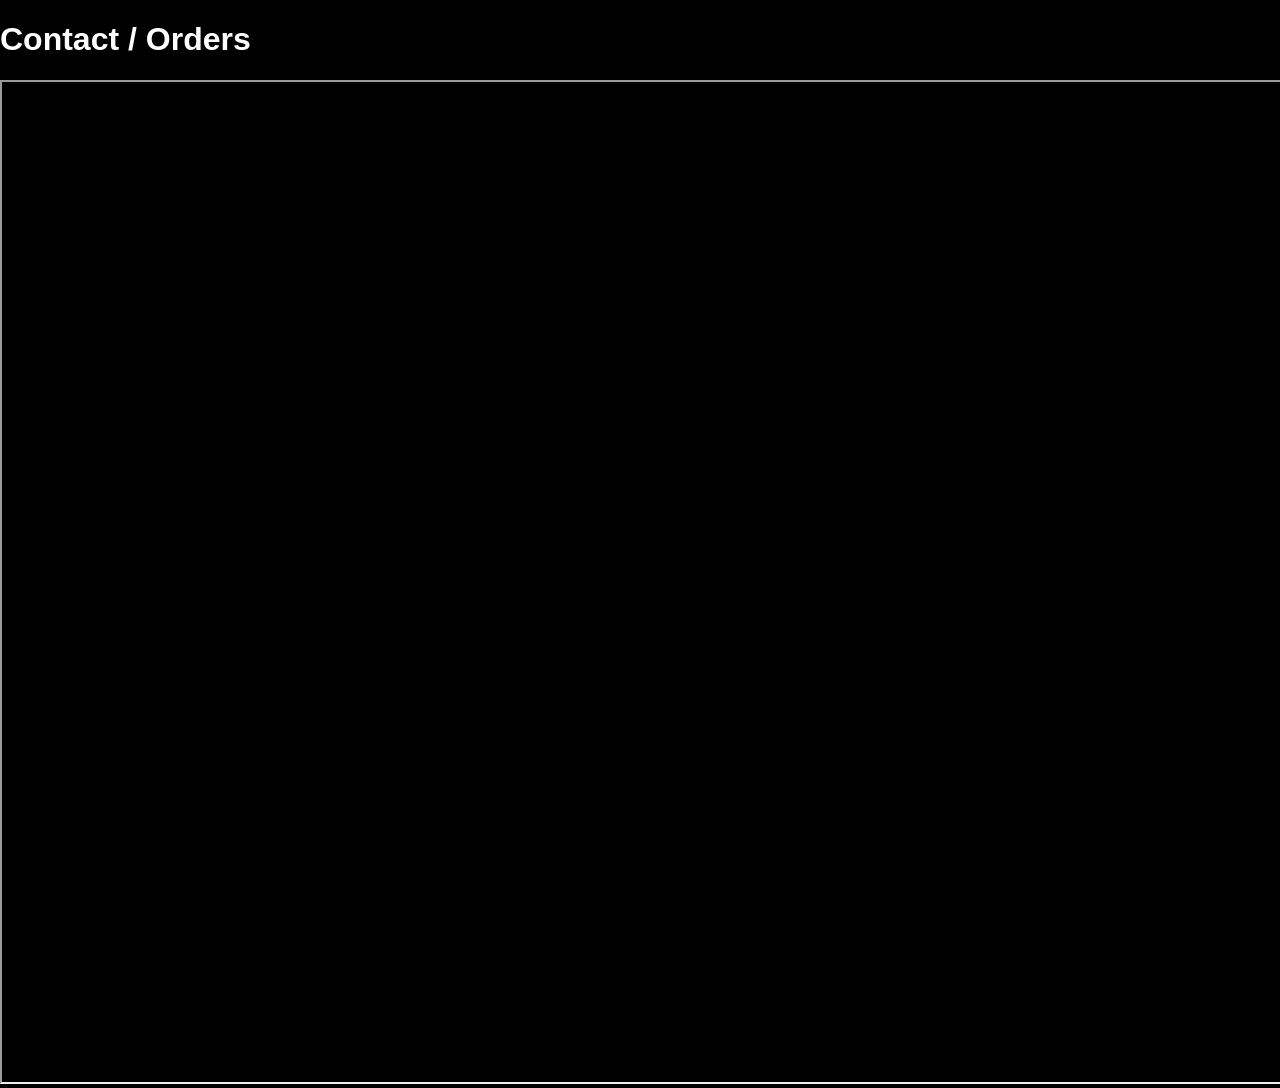
<file: contact.html>
<!DOCTYPE html>
<html lang="en">
<head>
<meta charset="UTF-8">
<meta name="viewport" content="width=device-width, initial-scale=1.0">
<title>Contact</title>
<link rel="stylesheet" href="styles.css">
</head>
<body>

<h1>Contact / Orders</h1>

<iframe src="https://docs.google.com/forms/d/e/1FAIpQLSfl_xBrVrMfxqCp9WJpVLPgA_8pgLc1OhEzDVvPm3Zwsjpkig/viewform?embedded=true"
width="100%" height="1000"></iframe>

</body>
</html>
</file>
<file: styles.css>
body {
  margin: 0;
  background: black;
  color: white;
  font-family: Arial;
}

.hero {
  height: 90vh;
  background: url('assets/hero-banner.png') center/cover;
  display: flex;
  flex-direction: column;
  align-items: center;
  justify-content: center;
}

.products {
  padding: 40px;
  text-align: center;
}

.product-grid {
  display: flex;
  gap: 20px;
  justify-content: center;
}

.product img {
  width: 300px;
}
</file>
